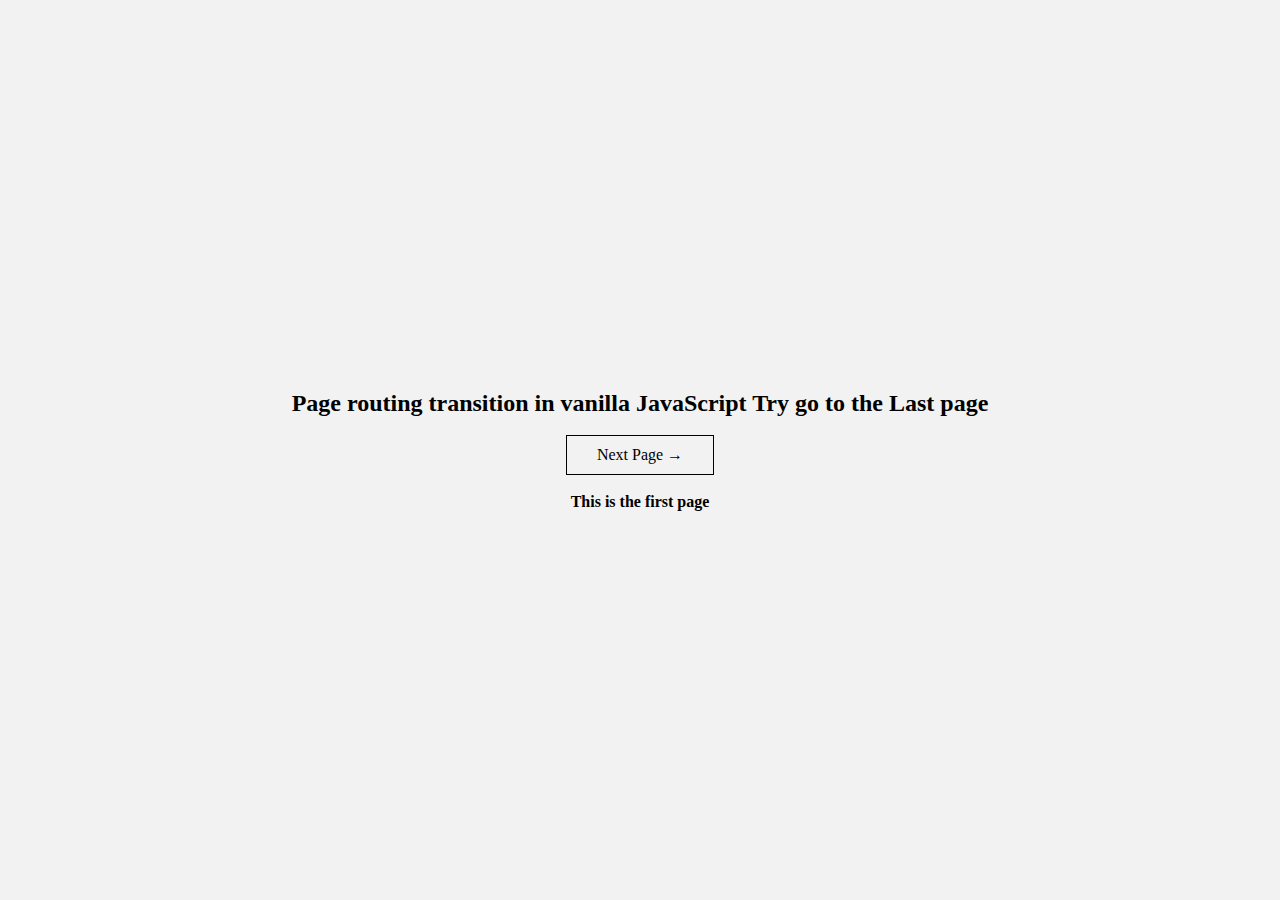
<file: index.html>
<!DOCTYPE html><html lang="en"><head><meta charset="UTF-8"/><meta name="viewport" content="width=device-width, initial-scale=1.0"/><meta name="description"content="Page routing transition in vanilla JavaScript"/><link rel="stylesheet" href="style.css" /><title>Page routing transition in vanilla JavaScript</title></head><body><div class="section1"><h2>Page routing transition in vanilla JavaScript Try go to the Last page</h2><br /><a id="nextPage">Next Page →</a><br><h4>This is the first page</h4></div><div class="transition"></div><div class="tro"></div><script src="./index.js"></script></body></html>
</file>
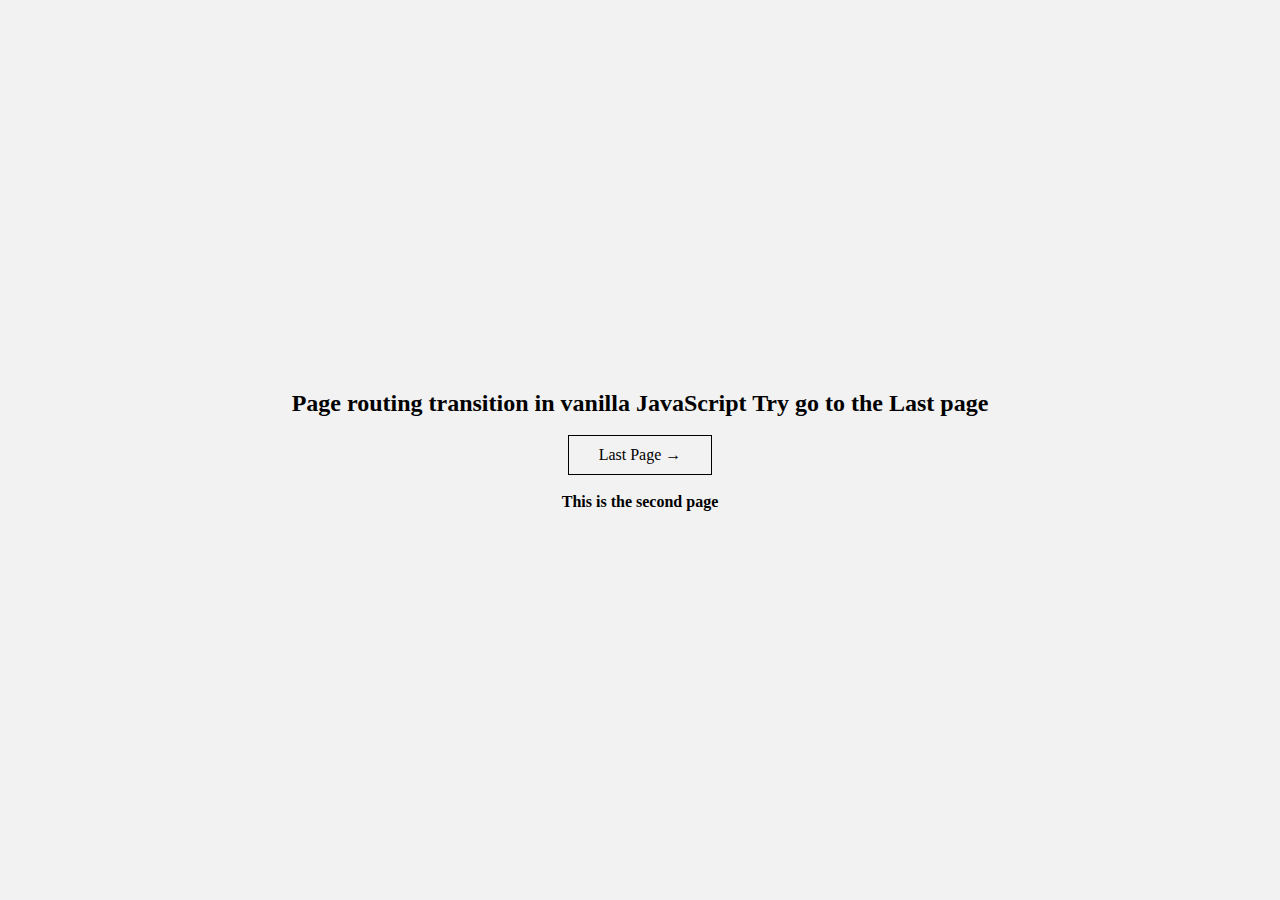
<file: nextPage.html>
<!DOCTYPE html><html lang="en"><head><meta charset="UTF-8"/><meta name="viewport" content="width=device-width, initial-scale=1.0"/><meta name="description"content="Page routing transition in vanilla JavaScript"/><link rel="stylesheet" href="style.css" /><title>Page routing transition in vanilla JavaScript</title></head><body><div class="section1"><h2>Page routing transition in vanilla JavaScript Try go to the Last page</h2><br /><a id="lastPage">Last Page →</a><br><h4>This is the second page</h4></div><div class="transition"></div><div class="tro"></div><script src="./nextPage.js"></script></body></html>
</file>
<file: style.css>
*{padding:0;margin:0;box-sizing:border-box;font-family:"averta cy";text-align:center;}body{overflow-x:hidden;}.section1{height:100vh;width:100%;background:#f2f2f2;display:flex;align-items:center;justify-content:center;flex-direction:column;}a {border: 1px solid black;color: black;height: max-content;padding: 10px 30px;text-decoration: none;transition: all 0.5s;cursor: pointer;user-select: none;}a:hover {background: #212121;color: white;}a:active {background: #d3d3d3;}.transition {position: absolute;top: 0;left: 0;background-color: #212121;height: 100vh;width: 100%;pointer-events: none;opacity: 0;}.tro {position: absolute;top: 0;left: 0;background-color: #212121;height: 100vh;width: 100%;pointer-events: none;animation: tro 0.5s ease forwards;opacity: 0;}@keyframes tro {0% {opacity: 1;}100% {opacity: 0;}}
</file>
